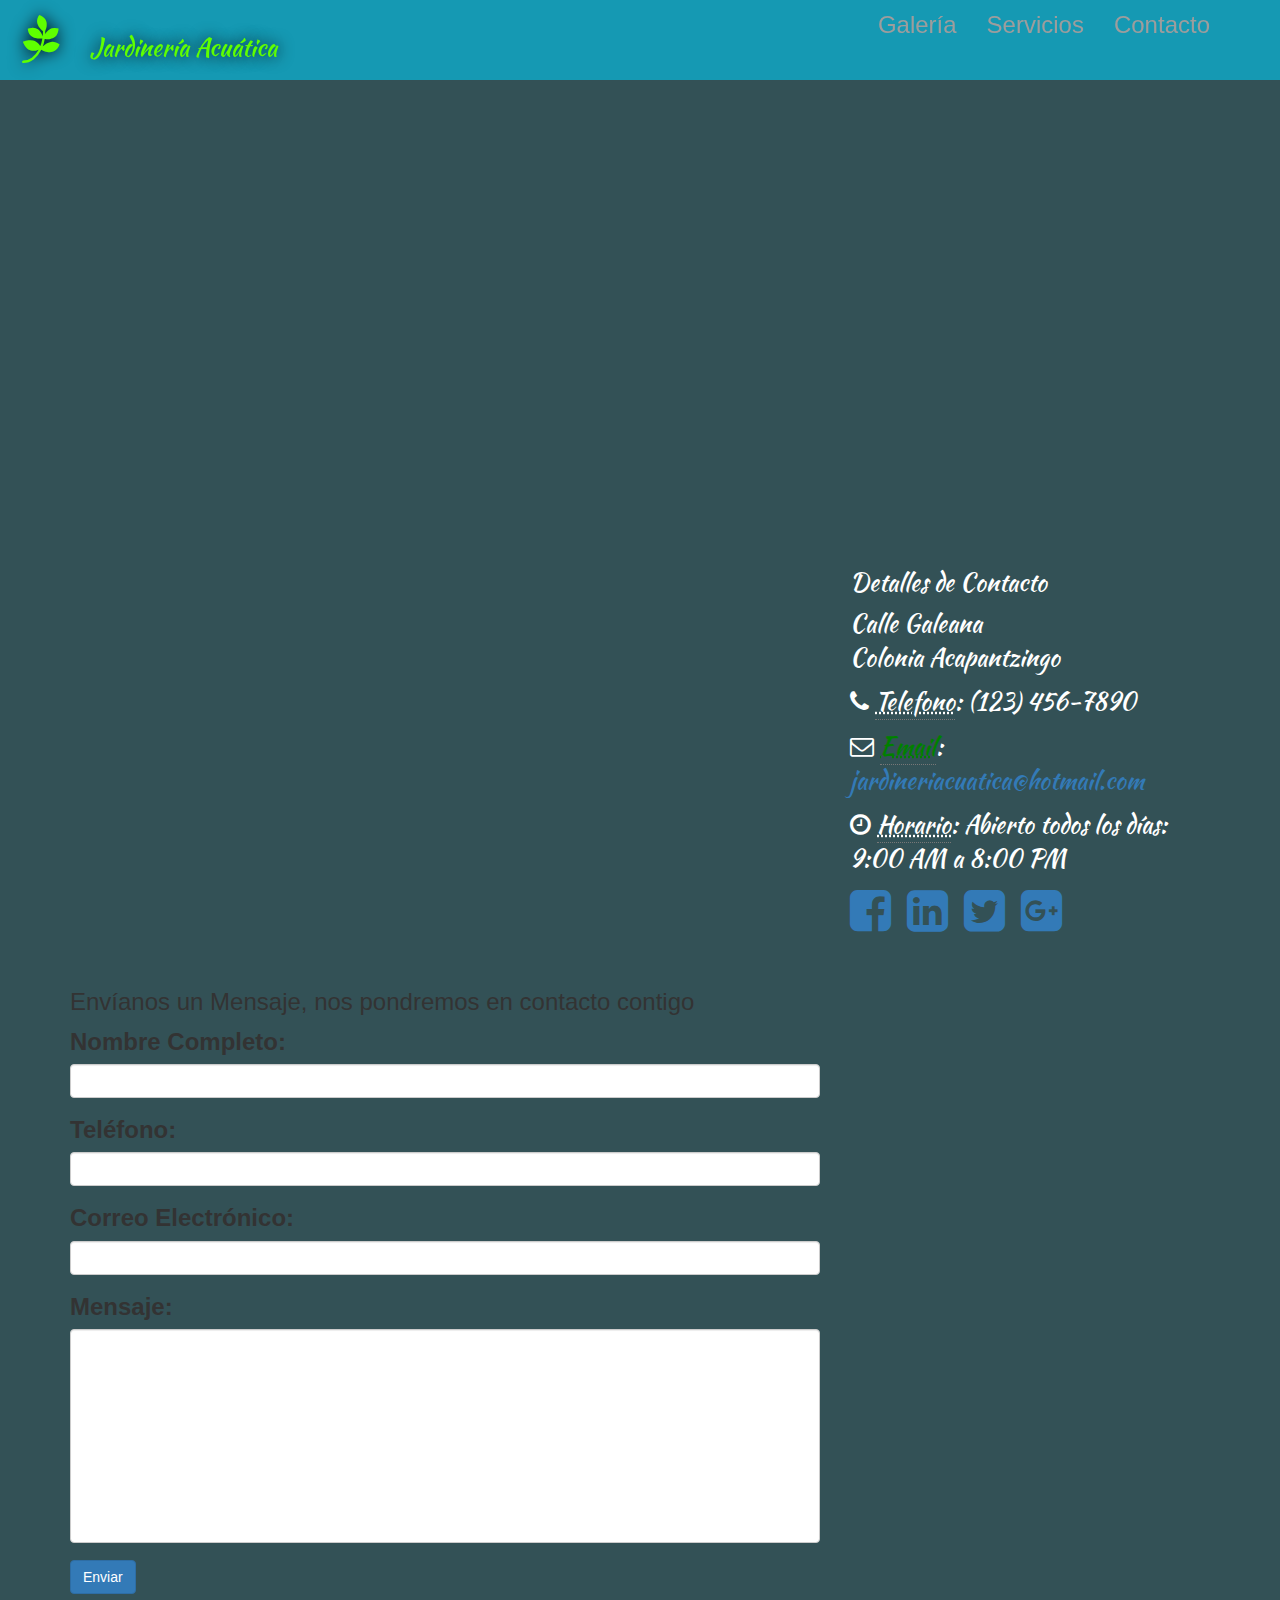
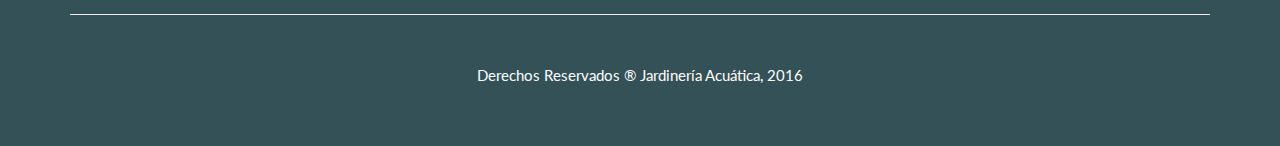
<file: contact.html>
<!DOCTYPE html>
<html lang="en">

<head>

    <meta charset="utf-8">
    <meta http-equiv="X-UA-Compatible" content="IE=edge">
    <meta name="viewport" content="width=device-width, initial-scale=1">
    <meta name="description" content="">
    <meta name="author" content="">

    <title id="titulo">Bienvenido Jardinería Acuática</title>

    <!-- Bootstrap Core CSS -->
    <link href="css/bootstrap.min.css" rel="stylesheet">

    <!-- Custom CSS -->
    <link href="css/modern-business.css" rel="stylesheet">

    <!-- Custom Fonts -->
    <link href="font-awesome/css/font-awesome.min.css" rel="stylesheet" type="text/css">

    <link href="https://fonts.googleapis.com/css?family=Kaushan+Script|Muli|Gloria+Hallelujah|Inconsolata|Lato:900i" rel="stylesheet">
    
    <link href="icofont/css/icofont.css" rel="stylesheet" type="text/css">

    <script src="https://oss.maxcdn.com/libs/html5shiv/3.7.0/html5shiv.js"></script>
    
    <script src="https://oss.maxcdn.com/libs/respond.js/1.4.2/respond.min.js"></script>

</head>
<body id="cuerpo">

    <!-- Navigation -->
    <nav class="navbar navbar-inverse navbar-fixed-top" role="navigation">
        <div class="container">
            <!-- Brand and toggle get grouped for better mobile display -->
            <div class="navbar-header">
                <button type="button" class="navbar-toggle" data-toggle="collapse" data-target="#bs-example-navbar-collapse-1">
                    <span class="sr-only">Toggle navigation</span>
                    <span class="icon-bar"></span>
                    <span class="icon-bar"></span>
                    <span class="icon-bar"></span>
                </button>
                <a id="tema" class="navbar-brand" href="index.html">
                <i class="fa fa-pagelines  fa-spin fa-2x fa-fw" aria-hidden="true"></i>&nbsp&nbsp&nbsp</i>Jardinería Acuática</a>
            </div>
            <!-- Collect the nav links, forms, and other content for toggling -->
            <div class="collapse navbar-collapse" id="bs-example-navbar-collapse-1">
                <ul class="nav navbar-nav navbar-right">
                    <li>
                        <a href="services.html">Galería</a>
                    </li>

                    <li>
                        <a href="about.html">Servicios</a>
                    </li>

                    <li>
                        <a href="contact.html">Contacto</a>
                    </li>
            </div>
            <!-- /.navbar-collapse -->
        </div>
        <!-- /.container -->
    </nav>

    <!-- Page Content -->
    <div class="container">

        <hr>

        <!-- Content Row -->
        <div class="row">
            <!-- Map Column -->
            <div class="col-xs-12 col-sm-6 col-lg-8" id="google-maps">
                <!-- Embedded Google Map -->
                <iframe src="https://www.google.com/maps/embed?pb=!1m0!3m2!1sen!2smx!4v1475700623731!6m8!1m7!1soos6TQ_C9B5hv_LfQVXHUw!2m2!1d18.91439788334668!2d-99.22353148081176!3f289.75684570706113!4f-11.744741637380272!5f0.7820865974627469" width="750" height="450" frameborder="0" style="border:0" allowfullscreen></iframe>
            </div>
            <div class="col-xs-6 col-lg-4">
            <iframe src="https://www.google.com/maps/embed?pb=!1m18!1m12!1m3!1d943.5945690300649!2d-99.22408537082501!3d18.914643367887518!2m3!1f0!2f0!3f0!3m2!1i1024!2i768!4f13.1!3m3!1m2!1s0x85cddfa89b7a781f%3A0x92eeff84742d8580!2sCalle+Galeana+22%2C+Acapantzingo%2C+62440+Cuernavaca%2C+Mor.%2C+Mexico!5e0!3m2!1sen!2smx!4v1475700955348" width="450" height="450" frameborder="0" style="border:0" allowfullscreen></iframe>
            </div>
            <!-- Contact Details Column -->
            <div class="col-xs-6 col-lg-4" id="tema" style="color: white">
                <h3>Detalles de Contacto</h3>
                <p>
                    Calle Galeana<br>Colonia Acapantzingo<br>
                </p>
                <p><i class="fa fa-phone"></i> 
                    <abbr title="Phone">Telefono</abbr>: (123) 456-7890</p>
                <p><i class="fa fa-envelope-o"></i> 
                    <abbr title="Email" style="color:green">Email</abbr>: <a href="mailto:name@example.com">jardineriacuatica@hotmail.com</a>
                </p>
                <p><i class="fa fa-clock-o"></i> 
                    <abbr title="Hours">Horario</abbr>: Abierto todos los días: 9:00 AM a 8:00 PM</p>
                <ul class="list-unstyled list-inline list-social-icons">
                    <li>
                        <a href="#"><i class="fa fa-facebook-square fa-2x"></i></a>
                    </li>
                    <li>
                        <a href="#"><i class="fa fa-linkedin-square fa-2x"></i></a>
                    </li>
                    <li>
                        <a href="#"><i class="fa fa-twitter-square fa-2x"></i></a>
                    </li>
                    <li>
                        <a href="#"><i class="fa fa-google-plus-square fa-2x"></i></a>
                    </li>
                </ul>
            </div>
        </div>
        <!-- /.row -->

        <!-- Contact Form -->
        <!-- In order to set the email address and subject line for the contact form go to the bin/contact_me.php file. -->
        <div class="row">
            <div class="col-xs-12 col-sm-6 col-lg-8">
                <h3>Envíanos un Mensaje, nos pondremos en contacto contigo</h3>
                <form name="sentMessage" id="contactForm" novalidate>
                    <div class="control-group form-group">
                        <div class="controls">
                            <label>Nombre Completo:</label>
                            <input type="text" class="form-control" id="name" required data-validation-required-message="Please enter your name.">
                            <p class="help-block"></p>
                        </div>
                    </div>
                    <div class="control-group form-group">
                        <div class="controls">
                            <label>Teléfono:</label>
                            <input type="tel" class="form-control" id="phone" required data-validation-required-message="Please enter your phone number.">
                        </div>
                    </div>
                    <div class="control-group form-group">
                        <div class="controls">
                            <label>Correo Electrónico:</label>
                            <input type="email" class="form-control" id="email" required data-validation-required-message="Please enter your email address.">
                        </div>
                    </div>
                    <div class="control-group form-group">
                        <div class="controls">
                            <label>Mensaje:</label>
                            <textarea rows="10" cols="100" class="form-control" id="message" required data-validation-required-message="Please enter your message" maxlength="999" style="resize:none"></textarea>
                        </div>
                    </div>
                    <div id="success"></div>
                    <!-- For success/fail messages -->
                    <button type="submit" class="btn btn-primary">Enviar</button>
                </form>
            </div>

        </div>
        <!-- /.row -->

        <hr>

        <!-- Footer -->
        <footer>
            <div class="row">
                <div class="col-lg-12">
                    <p id="parrafo" style="color:white; text-align:center">Derechos Reservados &reg; Jardinería Acuática, 2016</p>
                </div>
            </div>
        </footer>
    </div>
    <!-- /.container -->

    <!-- jQuery -->
    <script src="js/jquery.js"></script>

    <!-- Bootstrap Core JavaScript -->
    <script src="js/bootstrap.min.js"></script>

    <!-- Contact Form JavaScript -->
    <!-- Do not edit these files! In order to set the email address and subject line for the contact form go to the bin/contact_me.php file. -->
    <script src="js/jqBootstrapValidation.js"></script>
    <script src="js/contact_me.js"></script>

    <script>
(function ($) {
  $(document).ready(function(){

    // hide .navbar first
    //$("#navbar").hide();

    // fade in .navbar
    $(function () {
        $(window).scroll(function () {

                 // set distance user needs to scroll before we start fadeIn
            if ($(this).scrollTop() < 50) {
                $('#navbar').fadeIn();
            } else {
                $('#navbar').fadeOut();
            }
        });
    });

});
  }(jQuery));
</script>
    
   <script async src='https://pepper.swat.io/embed.js?[base64]'></script>

</body>

</html>
</file>
<file: css/modern-business.css>
/*!
 * Start Bootstrap - Modern Business (http://startbootstrap.com/)
 * Copyright 2013-2016 Start Bootstrap
 * Licensed under MIT (https://github.com/BlackrockDigital/startbootstrap/blob/gh-pages/LICENSE)
 */

/* Global Styles */
#google-maps {
        position: relative;
        padding-bottom: 75%; // This is the aspect ratio
        height: 0;
        overflow: hidden;
    }
#google-maps iframe {
        position: absolute;
        top: 0;
        left: 0;
    }


#centrado
{
    text-align:center !important;
}

#titulo
{font-family: 'Inconsolata', monospace;
color:orange;
text-decoration:none;
font-size:60px !important;
}

.alineado
{
text-align:end !important;    
}

#tema
{
font-family: 'Kaushan Script', cursive;
font-size:24px;
}

#area
{
font-family: 'Muli', sans-serif;
font-size:18px;
color:black;
}

#parrafo
{
font-family: 'Lato', sans-serif;
font-size: 15px;
}

#cuerpo{
    background: #335156 ;
}

html,
body {
    height: 100%;
}

body {
    padding-top: 50px; /* Required padding for .navbar-fixed-top. Remove if using .navbar-static-top. Change if height of navigation changes. */
}

.img-portfolio {
    margin-bottom: 30px;
}

.img-hover:hover {
    opacity: 0.8;
}

/* 404 Page Styles */

.error-404 {
    font-size: 100px;
}

/* Pricing Page Styles */

.price {
    display: block;
    font-size: 50px;
    line-height: 50px;
}

.price sup {
    top: -20px;
    left: 2px;
    font-size: 20px;
}

.period {
    display: block;
    font-style: italic;
}

/* Footer Styles */

footer {
    margin: 50px 0;
}

/* Responsive Styles */

@media(max-width:991px) {
    .customer-img,
    .img-related {
        margin-bottom: 30px;
    }
}

@media(max-width:767px) {
    .img-portfolio {
        margin-bottom: 15px;
    }

    header.carousel .carousel {
        height: 70%;
    }
}
</file>
